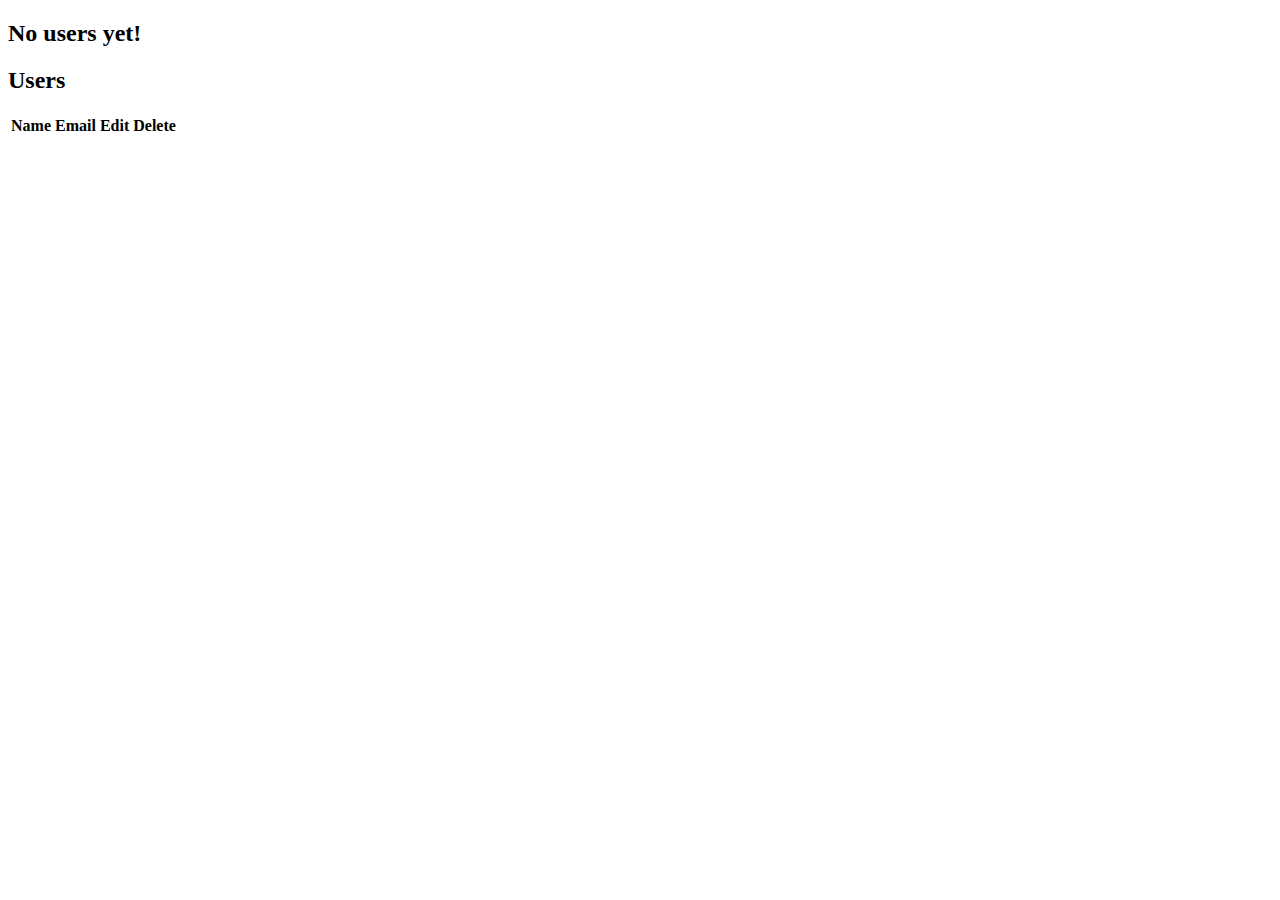
<file: src/main/resources/templates/user/index.html>
<!DOCTYPE html>
<html xmlns:th="http://www.thymeleaf.org">
<head th:include="layout.html :: head">
<title id="pageTitle">Main</title>
</head>
<body>
	<header th:insert="layout.html :: mainHeaderFragment"> </header>

	<div th:switch="${users}" class="container my-5">
		<div class="row">
			<div class="col-md-6">
				<h2 th:case="null">No users yet!</h2>
				<div th:case="*">
					<h2 class="my-5">Users</h2>
					<table class="table table-striped table-responsive-md">
						<thead>
							<tr>
								<th>Name</th>
								<th>Email</th>
								<th>Edit</th>
								<th>Delete</th>
							</tr>
						</thead>
						<tbody>
							<tr th:each="user : ${users}">
								<td th:text="${user.name}"></td>
								<td th:text="${user.email}"></td>
								<td>
									<a th:href="@{/user/edit/{id}(id=${user.id})}" class="btn btn-primary"><i class="fas fa-user-edit ml-2"></i></a>
								</td>
								<td>
									<a th:href="@{/user/delete/{id}(id=${user.id})}" class="btn btn-primary"><i class="fas fa-user-times ml-2"></i></a>
								</td>
							</tr>
						</tbody>
					</table>
				</div>
				<p class="my-5">
					<a href="/user/add" class="btn btn-primary"><i class="fas fa-user-plus ml-2"></i></a>
				</p>
			</div>
		</div>
	</div>

	<div th:replace="layout.html :: footer"></div>
</body>
</html>
</file>
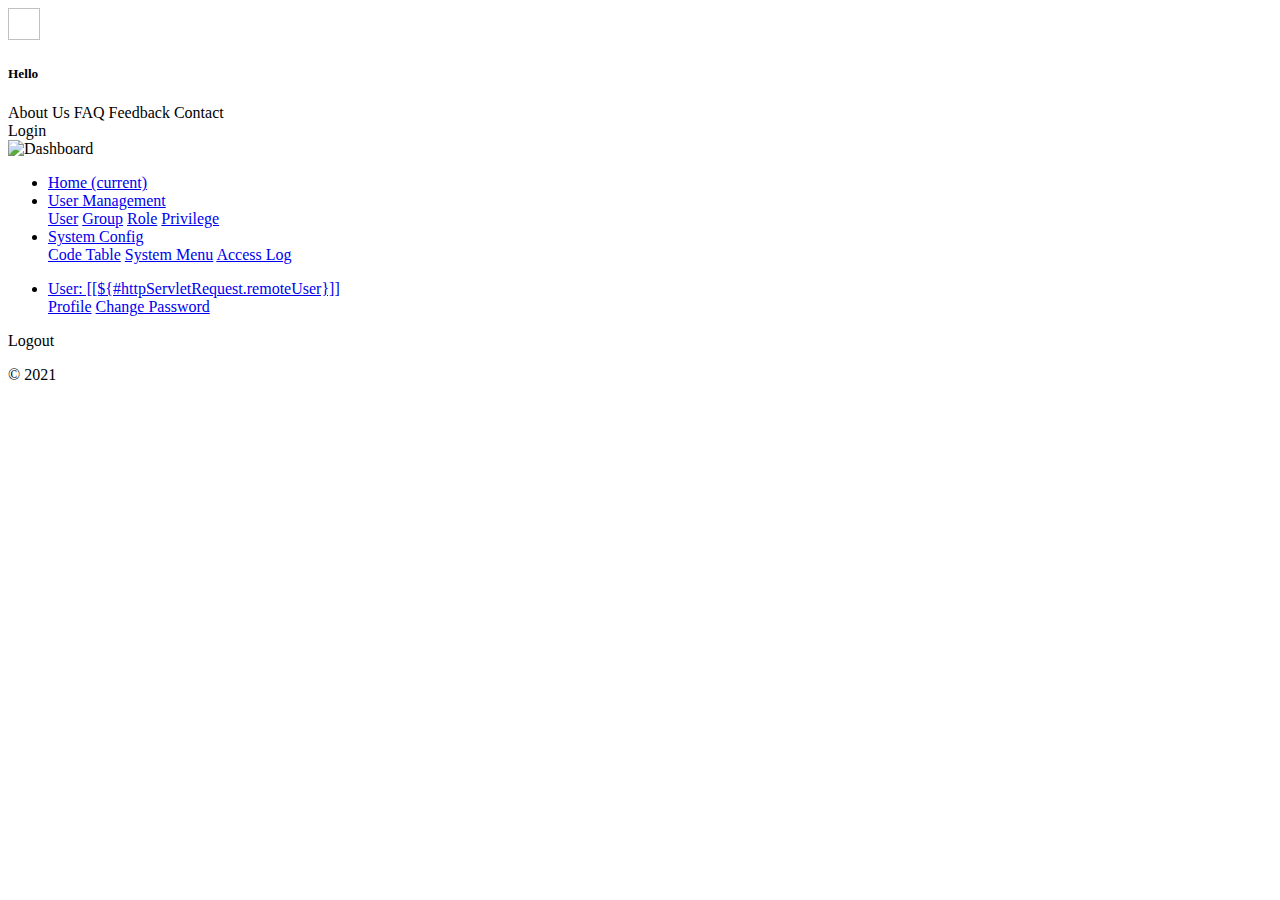
<file: src/main/resources/templates/layout.html>
<!DOCTYPE HTML>
<html xmlns:th="http://www.thymeleaf.org">
<head>
	<th:block th:fragment="headFragment">
	<meta charset="utf-8">
	<meta name="viewport" content="width=device-width, initial-scale=1, shrink-to-fit=no">
	
	<title>My Web Application</title>
	
	<link th:href="@{/css/bootstrap.min.css}" rel="stylesheet">
	<link th:href="@{/css/style.css}" rel="stylesheet">
	</th:block>
</head>
<body>
    <div th:fragment="homeHeaderFragment" class="d-flex flex-column flex-md-row align-items-center p-3 px-md-4 mb-3 bg-white border-bottom shadow-sm">
		<img class="mb-4 logo" th:src="@{/images/logo.svg}" alt="" width="32" height="32">
		<h5 class="my-0 mr-md-auto font-weight-normal">Hello</h5>
		<nav class="my-2 my-md-0 mr-md-3">
			<a class="p-2 text-dark" th:href="@{/home/about}">About Us</a>
			<a class="p-2 text-dark" th:href="@{/home/faq}">FAQ</a>
			<a class="p-2 text-dark" th:href="@{/home/feedback}">Feedback</a>
			<a class="p-2 text-dark" th:href="@{/home/contact}">Contact</a>
		</nav>
		<a class="btn btn-outline-primary" th:href="@{/login}">Login</a>
	</div>

	<nav th:fragment="mainHeaderFragment" class="navbar navbar-expand-md navbar-light bg-light fixed-top">
	  <img class="mb-0 logo" th:src="@{/images/logo.svg}" alt="Dashboard" width="32" height="32">
	
	  <div class="collapse navbar-collapse" id="navbarsExampleDefault">
	    <ul class="navbar-nav mr-auto">
	      <li class="nav-item active">
	        <a class="nav-link" href="#">Home <span class="sr-only">(current)</span></a>
	      </li>
	      <li class="nav-item dropdown">
	        <a class="nav-link dropdown-toggle" href="#" id="dropdown01" data-toggle="dropdown" aria-haspopup="true" aria-expanded="false">User Management</a>
	        <div class="dropdown-menu" aria-labelledby="dropdown01">
	          <a class="dropdown-item" href="#">User</a>
	          <a class="dropdown-item" href="#">Group</a>
	          <a class="dropdown-item" href="#">Role</a>
	          <a class="dropdown-item" href="#">Privilege</a>
	        </div>
	      </li>
	      <li class="nav-item dropdown">
	        <a class="nav-link dropdown-toggle" href="#" id="dropdown01" data-toggle="dropdown" aria-haspopup="true" aria-expanded="false">System Config</a>
	        <div class="dropdown-menu" aria-labelledby="dropdown01">
	          <a class="dropdown-item" href="#">Code Table</a>
	          <a class="dropdown-item" href="#">System Menu</a>
	          <a class="dropdown-item" href="#">Access Log</a>
	        </div>
	      </li>
	    </ul>

	    <ul class="navbar-nav ml-auto">
	      <li class="nav-item dropdown">
	        <a class="nav-link dropdown-toggle" href="#" id="dropdown01" data-toggle="dropdown" aria-haspopup="true" aria-expanded="false">User: [[${#httpServletRequest.remoteUser}]]</a>
	        <div class="dropdown-menu" aria-labelledby="dropdown01">
	          <a class="dropdown-item" href="#">Profile</a>
	          <a class="dropdown-item" href="#">Change Password</a>
	        </div>
	      </li>
	    </ul>
	
	    <form class="form-inline my-2 my-lg-0" th:action="@{/logout}" method="post">
		  <a class="btn btn-outline-primary" onclick="this.parentNode.submit(); return false;">Logout</a>
	    </form>
	  </div>
	</nav>

	<footer th:fragment="footerFragment" class="footer mt-auto py-3 border-top">
		<div class="container">
			<p>&copy; 2021</p>
		</div>
	</footer>
</body>
</html>
</file>
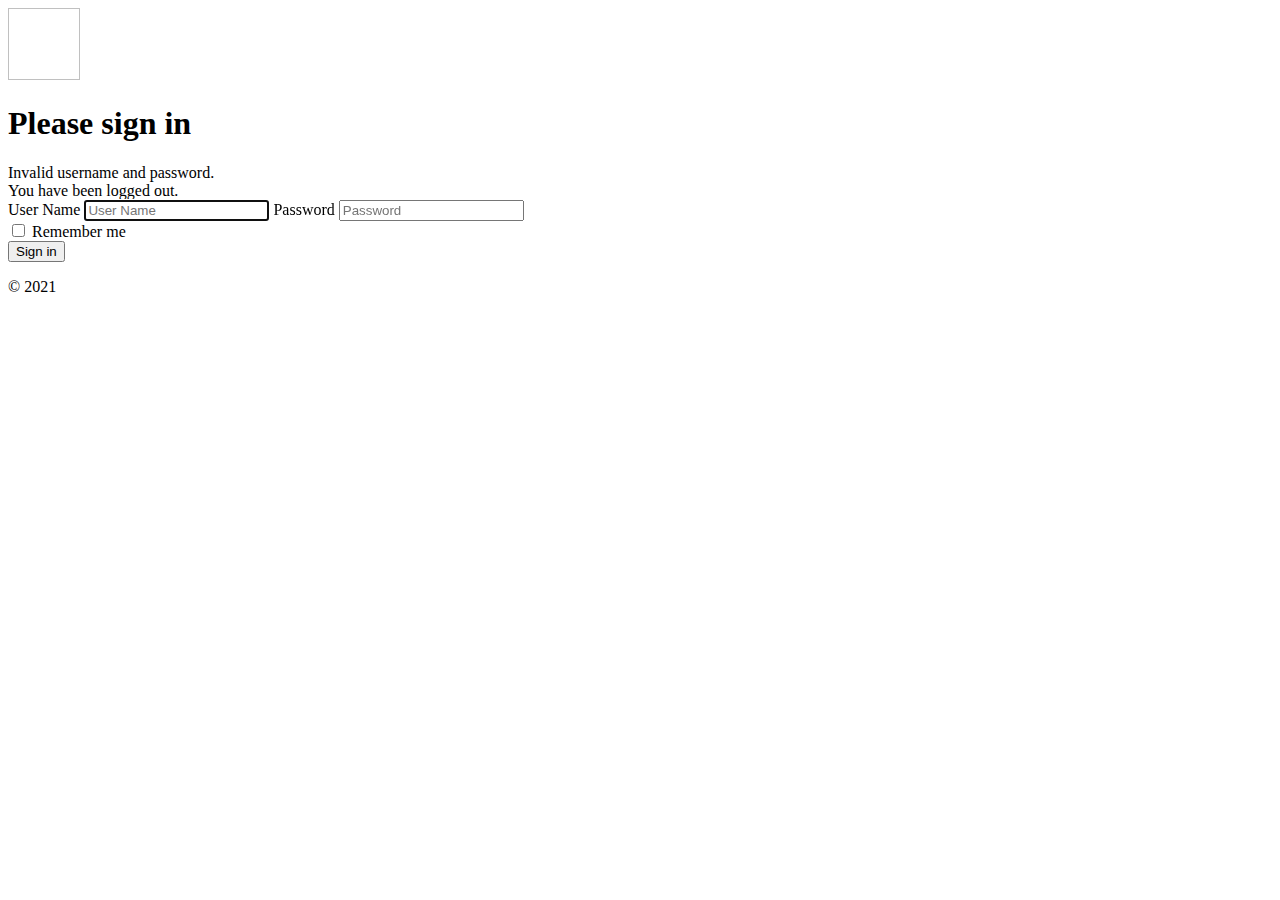
<file: src/main/resources/templates/login.html>
<!DOCTYPE html>
<html xmlns="http://www.w3.org/1999/xhtml" xmlns:th="https://www.thymeleaf.org"
      xmlns:sec="https://www.thymeleaf.org/thymeleaf-extras-springsecurity3">
<head>
	<div th:replace="layout.html :: headFragment"></div>
	<link th:href="@{/css/signin.css}" rel="stylesheet">
</head>
<body class="text-center">
	<form class="form-signin" th:action="@{/login}" method="post">
	  <img class="mb-4 logo" th:src="@{/images/logo.svg}" alt="" width="72" height="72">
	  
	  <h1 class="h3 mb-3 font-weight-normal">Please sign in</h1>

		<div th:if="${param.error}">
			Invalid username and password.
		</div>
		<div th:if="${param.logout}">
			You have been logged out.
		</div>
	  
	  <label for="inputEmail" class="sr-only">User Name</label>
	  <input type="text" id="username" name="username" class="form-control" placeholder="User Name" required autofocus>
	  
	  <label for="inputPassword" class="sr-only">Password</label>
	  <input type="password" id="password" name="password" class="form-control" placeholder="Password" required>
	  
	  <div class="checkbox mb-3">
	    <label>
	      <input type="checkbox" value="remember-me"> Remember me
	    </label>
	  </div>
	  
	  <button class="btn btn-lg btn-primary btn-block" type="submit">Sign in</button>
	  
	  <p class="mt-5 mb-3 text-muted">&copy; 2021</p>
	</form>
</body>
</html>
</file>
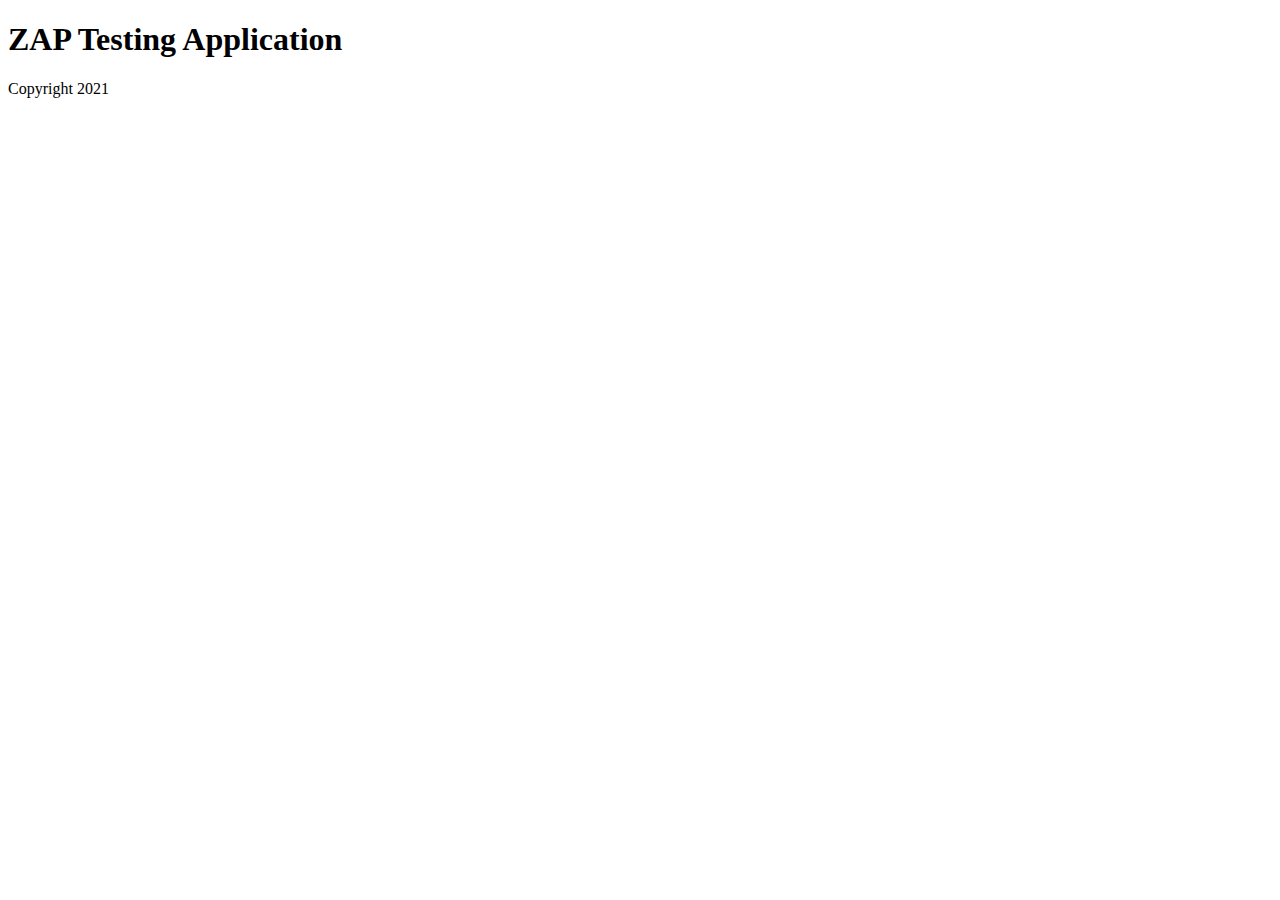
<file: src/main/resources/templates/home/about.html>
<!DOCTYPE html>
<html xmlns="http://www.w3.org/1999/xhtml" xmlns:th="https://www.thymeleaf.org" xmlns:sec="https://www.thymeleaf.org/thymeleaf-extras-springsecurity3">
    <head>
        <title>ZAP Testing Application</title>
    </head>
    <body>
        <h1>ZAP Testing Application</h1>
        <p>Copyright 2021</p>
    </body>
</html>
</file>
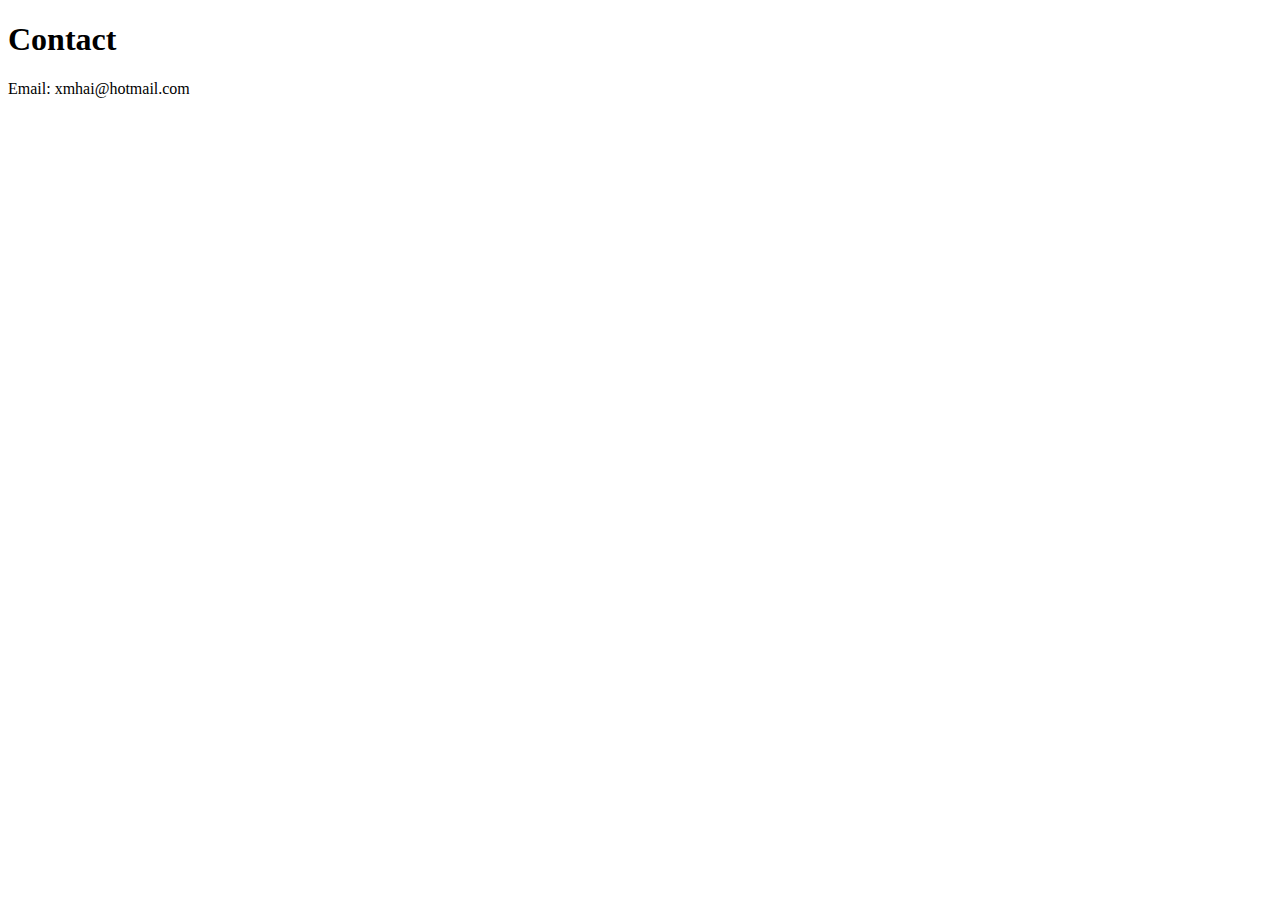
<file: src/main/resources/templates/home/contact.html>
<!DOCTYPE html>
<html xmlns="http://www.w3.org/1999/xhtml" xmlns:th="https://www.thymeleaf.org" xmlns:sec="https://www.thymeleaf.org/thymeleaf-extras-springsecurity3">
    <head>
        <title>ZAP Testing Application</title>
    </head>
    <body>
        <h1>Contact</h1>
        <p>Email: xmhai@hotmail.com</p>
    </body>
</html>
</file>
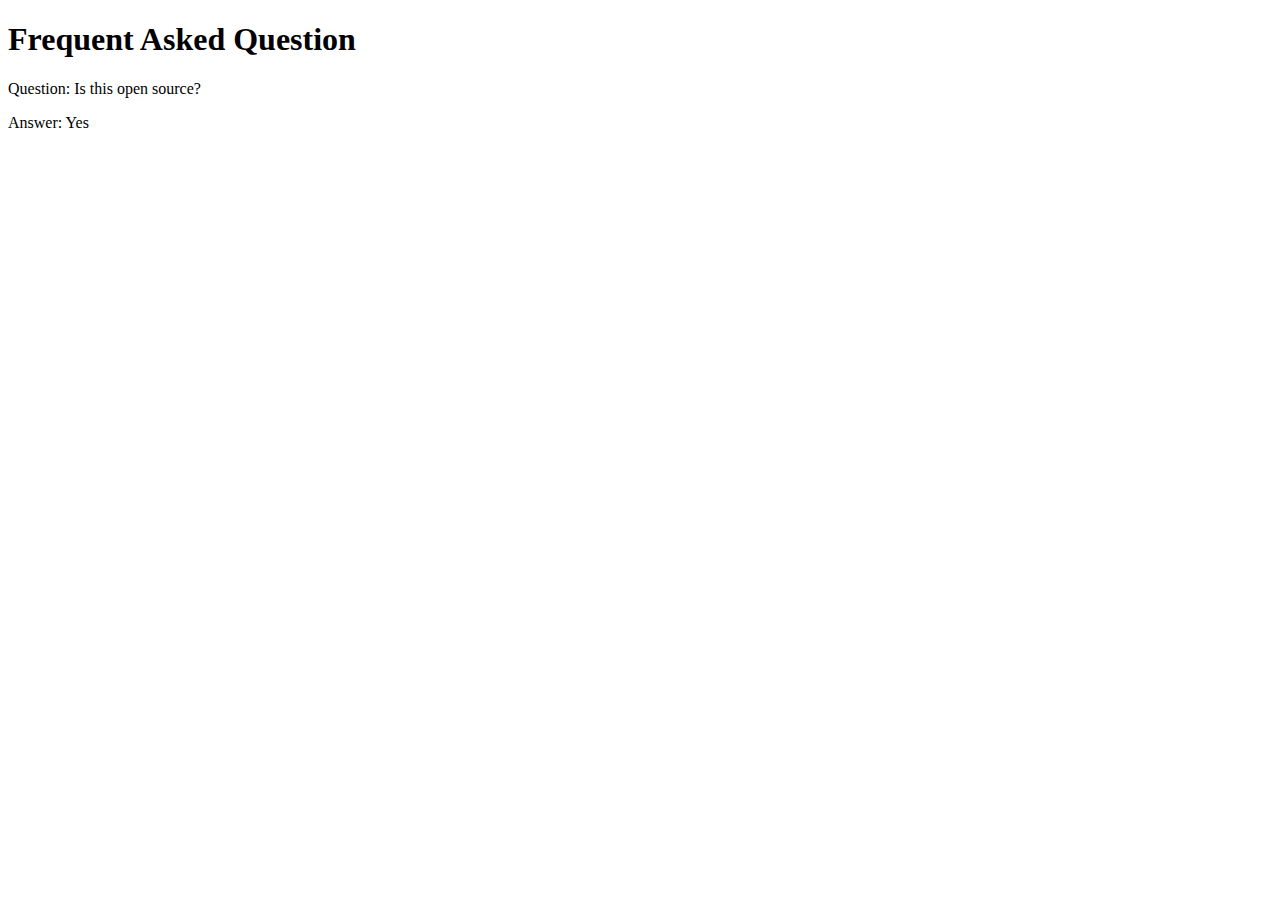
<file: src/main/resources/templates/home/faq.html>
<!DOCTYPE html>
<html xmlns="http://www.w3.org/1999/xhtml" xmlns:th="https://www.thymeleaf.org" xmlns:sec="https://www.thymeleaf.org/thymeleaf-extras-springsecurity3">
    <head>
        <title>ZAP Testing Application</title>
    </head>
    <body>
        <h1>Frequent Asked Question</h1>
        <p>Question: Is this open source?</p>
        <p>Answer: Yes</p>
    </body>
</html>
</file>
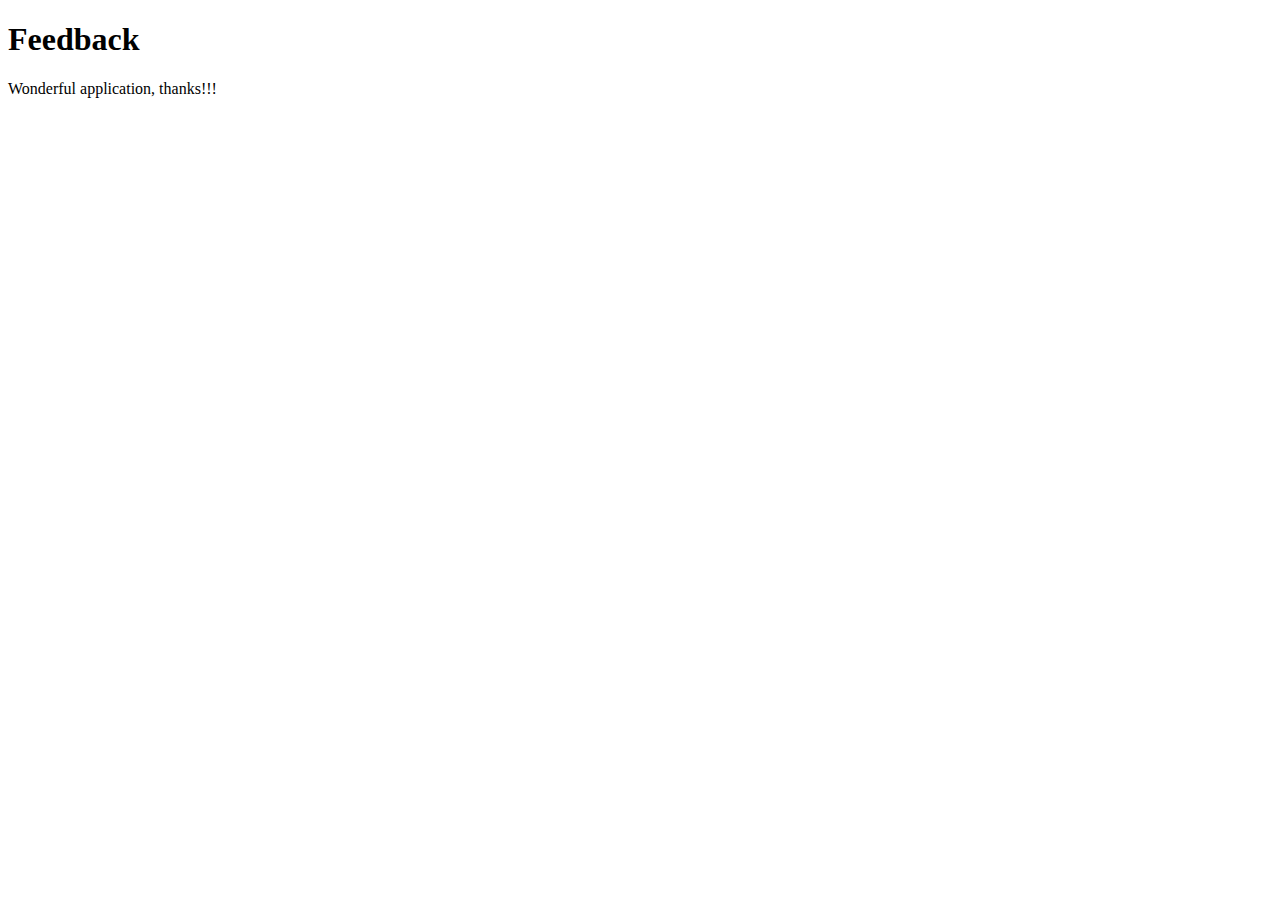
<file: src/main/resources/templates/home/feedback.html>
<!DOCTYPE html>
<html xmlns="http://www.w3.org/1999/xhtml" xmlns:th="https://www.thymeleaf.org" xmlns:sec="https://www.thymeleaf.org/thymeleaf-extras-springsecurity3">
    <head>
        <title>ZAP Testing Application</title>
    </head>
    <body>
        <h1>Feedback</h1>
        <p>Wonderful application, thanks!!!</p>
    </body>
</html>
</file>
